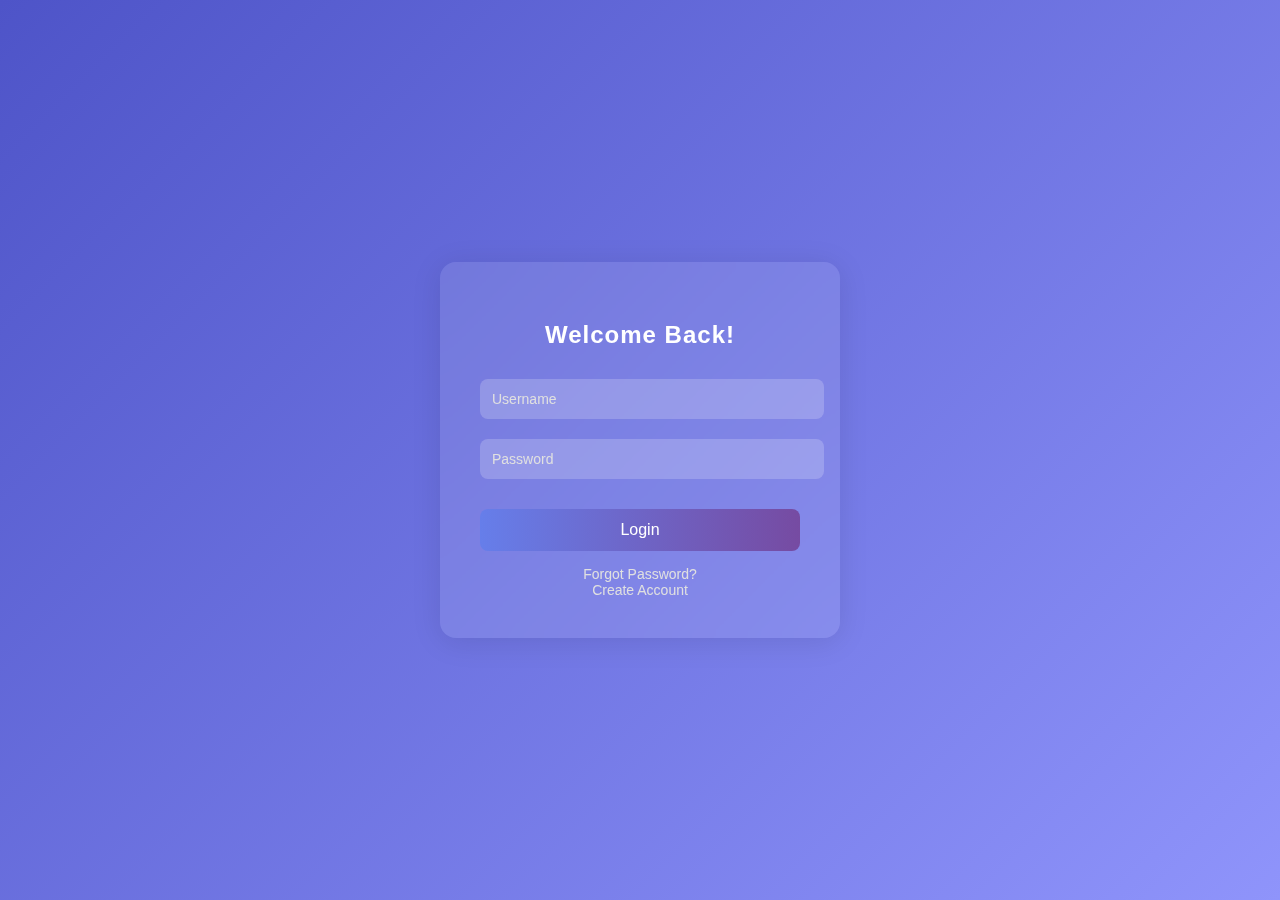
<file: loginDemo1.html>
<!DOCTYPE html>
<html lang="en">
<head>
  <meta charset="UTF-8" />
  <meta name="viewport" content="width=device-width, initial-scale=1.0" />
  <title>Attractive Login Page</title>
  <style>
    /* --- Background setup --- */
    body {
      margin: 0;
      height: 100vh;
      background: linear-gradient(135deg, #4e54c8, #8f94fb);
      display: flex;
      justify-content: center;
      align-items: center;
      font-family: 'Poppins', sans-serif;
    }

    /* --- Glass card --- */
    .login-container {
      background: rgba(255, 255, 255, 0.1);
      border-radius: 16px;
      box-shadow: 0 4px 30px rgba(0, 0, 0, 0.1);
      backdrop-filter: blur(10px);
      -webkit-backdrop-filter: blur(10px);
      padding: 40px;
      width: 320px;
      text-align: center;
      color: #fff;
    }

    .login-container h2 {
      margin-bottom: 20px;
      letter-spacing: 1px;
    }

    /* --- Input fields --- */
    .input-field {
      width: 100%;
      margin: 10px 0;
      padding: 12px;
      border: none;
      border-radius: 8px;
      outline: none;
      background: rgba(255, 255, 255, 0.2);
      color: #fff;
      font-size: 14px;
    }

    .input-field::placeholder {
      color: #e0e0e0;
    }

    /* --- Button --- */
    .login-btn {
      margin-top: 20px;
      width: 100%;
      padding: 12px;
      border: none;
      border-radius: 8px;
      background: linear-gradient(90deg, #667eea, #764ba2);
      color: white;
      font-size: 16px;
      cursor: pointer;
      transition: 0.3s;
    }

    .login-btn:hover {
      background: linear-gradient(90deg, #764ba2, #667eea);
      transform: scale(1.05);
    }

    /* --- Links --- */
    .links {
      margin-top: 15px;
      font-size: 14px;
    }

    .links a {
      color: #e0e0e0;
      text-decoration: none;
      transition: 0.3s;
    }

    .links a:hover {
      color: #fff;
      text-decoration: underline;
    }
  </style>
</head>
<body>
  <div class="login-container">
    <h2>Welcome Back!</h2>
    <form>
      <input type="text" class="input-field" placeholder="Username" required />
      <input type="password" class="input-field" placeholder="Password" required />
      <button type="submit" class="login-btn">Login</button>
    </form>
    <div class="links">
      <a href="#">Forgot Password?</a><br />
      <a href="#">Create Account</a>
    </div>
  </div>
</body>
</html>
</file>
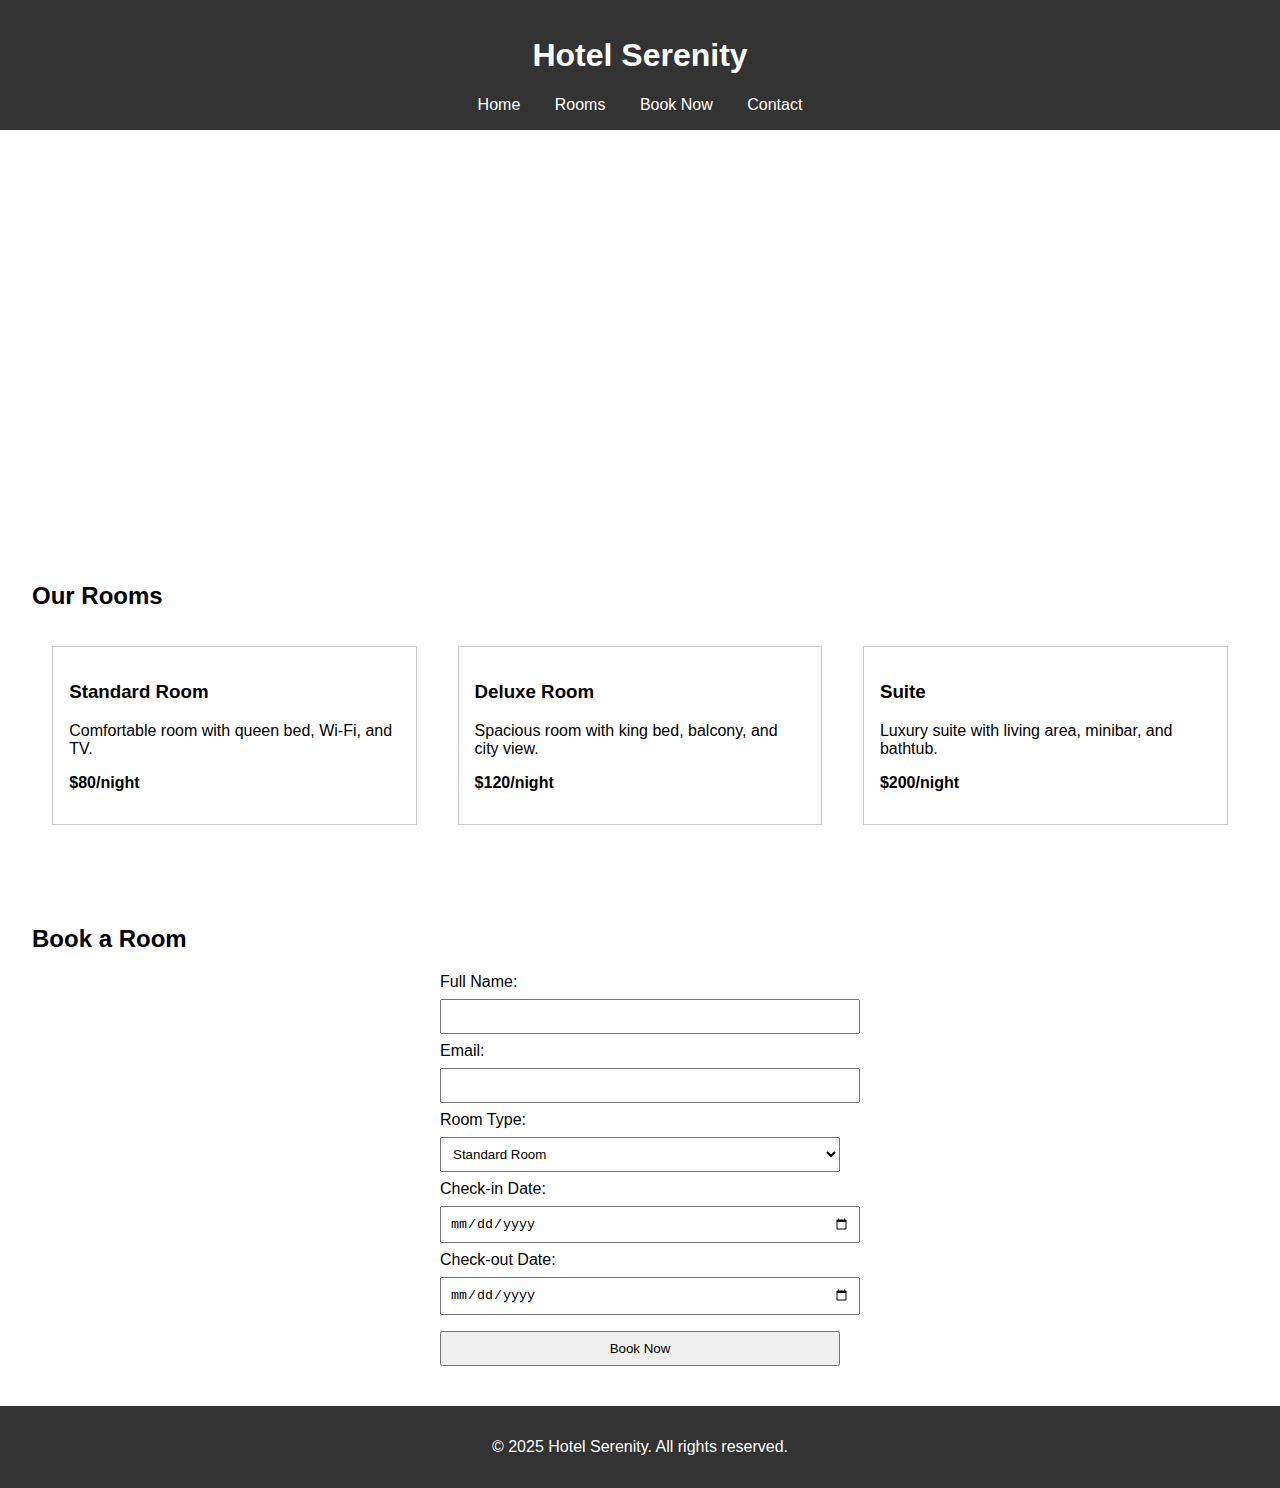
<file: prathmesh.html>
<!DOCTYPE html>
<html lang="en">
<head>
  <meta charset="UTF-8">
  <title>Hotel Serenity</title>
  <meta name="viewport" content="width=device-width, initial-scale=1.0">
  <style>
    body { font-family: Arial, sans-serif; margin: 0; padding: 0; }
    header, footer { background-color: #333; color: white; text-align: center; padding: 1rem; }
    nav a { color: white; margin: 0 15px; text-decoration: none; }
    .hero { background: url('https://via.placeholder.com/1200x400') center/cover no-repeat; height: 400px; }
    .section { padding: 2rem; }
    .rooms { display: flex; justify-content: space-around; flex-wrap: wrap; }
    .room { border: 1px solid #ccc; padding: 1rem; width: 30%; margin: 1rem 0; box-sizing: border-box; }
    form { max-width: 400px; margin: auto; }
    input, select, button { width: 100%; padding: 0.5rem; margin: 0.5rem 0; }
    @media (max-width: 768px) {
      .room { width: 100%; }
    }
  </style>
</head>
<body>

  <header>
    <h1>Hotel Serenity</h1>
    <nav>
      <a href="#">Home</a>
      <a href="#">Rooms</a>
      <a href="#">Book Now</a>
      <a href="#">Contact</a>
    </nav>
  </header>

  <div class="hero"></div>

  <section class="section">
    <h2>Our Rooms</h2>
    <div class="rooms">
      <div class="room">
        <h3>Standard Room</h3>
        <p>Comfortable room with queen bed, Wi-Fi, and TV.</p>
        <p><strong>$80/night</strong></p>
      </div>
      <div class="room">
        <h3>Deluxe Room</h3>
        <p>Spacious room with king bed, balcony, and city view.</p>
        <p><strong>$120/night</strong></p>
      </div>
      <div class="room">
        <h3>Suite</h3>
        <p>Luxury suite with living area, minibar, and bathtub.</p>
        <p><strong>$200/night</strong></p>
      </div>
    </div>
  </section>

  <section class="section">
    <h2>Book a Room</h2>
    <form>
      <label for="name">Full Name:</label>
      <input type="text" id="name" required>

      <label for="email">Email:</label>
      <input type="email" id="email" required>

      <label for="room">Room Type:</label>
      <select id="room">
        <option>Standard Room</option>
        <option>Deluxe Room</option>
        <option>Suite</option>
      </select>

      <label for="checkin">Check-in Date:</label>
      <input type="date" id="checkin" required>

      <label for="checkout">Check-out Date:</label>
      <input type="date" id="checkout" required>

      <button type="submit">Book Now</button>
    </form>
  </section>

  <footer>
    <p>&copy; 2025 Hotel Serenity. All rights reserved.</p>
  </footer>

</body>
</html>
</file>
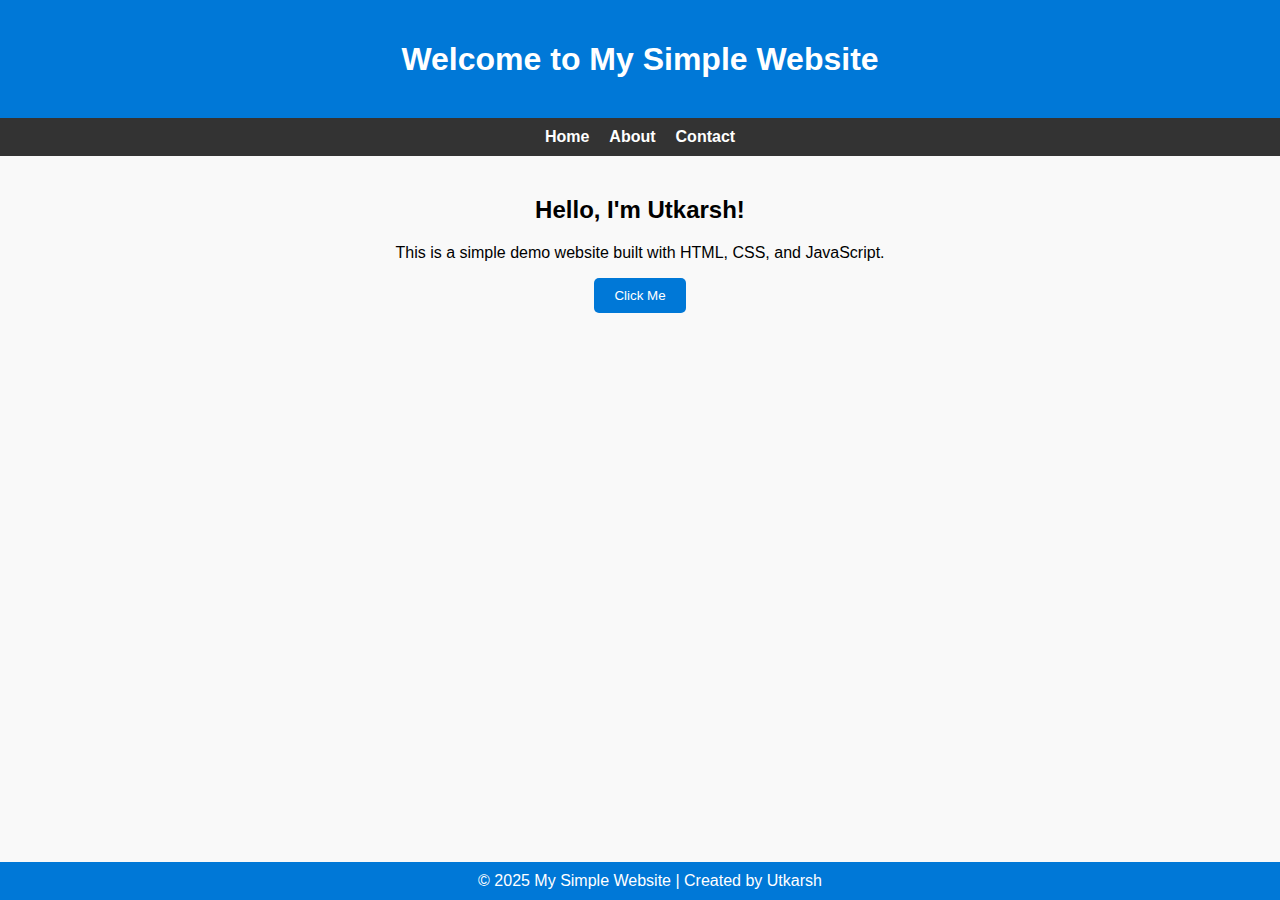
<file: websitePractice.html>
<!DOCTYPE html>
<html lang="en">
<head>
  <meta charset="UTF-8" />
  <meta name="viewport" content="width=device-width, initial-scale=1.0" />
  <title>My Simple Website</title>
  <style>
    body {
      font-family: Arial, sans-serif;
      margin: 0;
      padding: 0;
      background: #f9f9f9;
    }
    header {
      background: #0078d7;
      color: white;
      text-align: center;
      padding: 1.2rem;
    }
    nav {
      background: #333;
      display: flex;
      justify-content: center;
      gap: 20px;
      padding: 10px 0;
    }
    nav a {
      color: white;
      text-decoration: none;
      font-weight: bold;
    }
    nav a:hover {
      color: #ffd700;
    }
    main {
      padding: 20px;
      text-align: center;
    }
    footer {
      background: #0078d7;
      color: white;
      text-align: center;
      padding: 10px;
      position: fixed;
      width: 100%;
      bottom: 0;
    }
    button {
      background-color: #0078d7;
      border: none;
      color: white;
      padding: 10px 20px;
      border-radius: 5px;
      cursor: pointer;
    }
    button:hover {
      background-color: #005ea6;
    }
  </style>
</head>
<body>

  <header>
    <h1>Welcome to My Simple Website</h1>
  </header>

  <nav>
    <a href="#">Home</a>
    <a href="#">About</a>
    <a href="#">Contact</a>
  </nav>

  <main>
    <h2>Hello, I'm Utkarsh!</h2>
    <p>This is a simple demo website built with HTML, CSS, and JavaScript.</p>
    <button onclick="showMessage()">Click Me</button>
    <p id="output" style="margin-top: 20px; font-weight: bold;"></p>
  </main>

  <footer>
    &copy; 2025 My Simple Website | Created by Utkarsh
  </footer>

  <script>
    function showMessage() {
      document.getElementById("output").innerText = "Thanks for visiting!";
    }
  </script>

</body>
</html>
</file>
